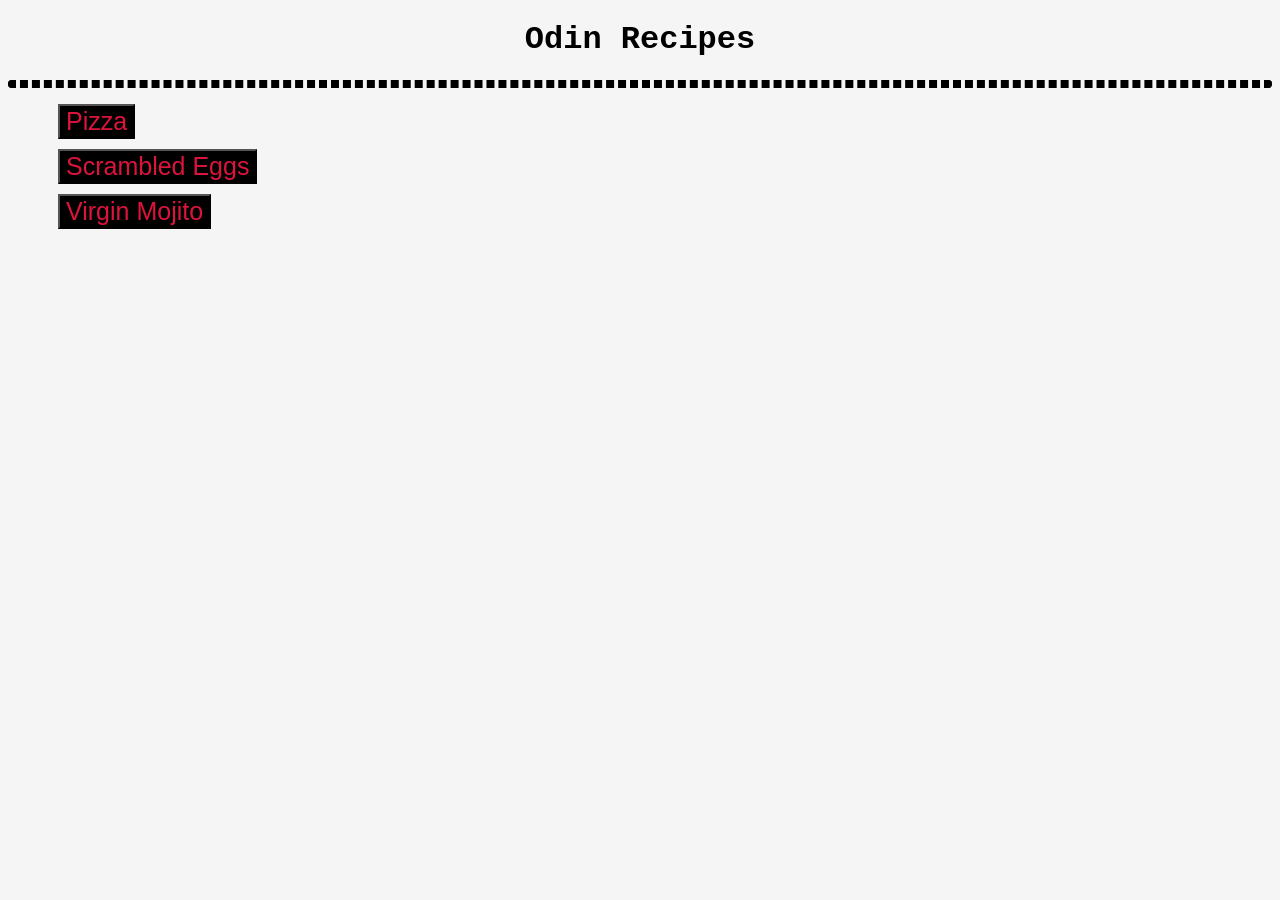
<file: index.html>
<!DOCTYPE html>
<html lang="en">
<head>
    <meta charset="UTF-8">
    <meta name="viewport" content="width=device-width, initial-scale=1.0">
    <link href="style.css" rel="stylesheet">
    <title>Odin Recipes</title>
</head>
<body>
    <h1>Odin Recipes</h1>
    <hr>
    <ul class="listicle">
        <li><a href="./recipes/pizza.html"><button>Pizza</button></a></li>
        <li><a href="./recipes/scrambled-eggs.html"><button>Scrambled Eggs</button></a></li>
        <li><a href="./recipes/virgin-mojito.html"><button>Virgin Mojito</button></a></li>
    </ul>
</body>
</html>
</file>
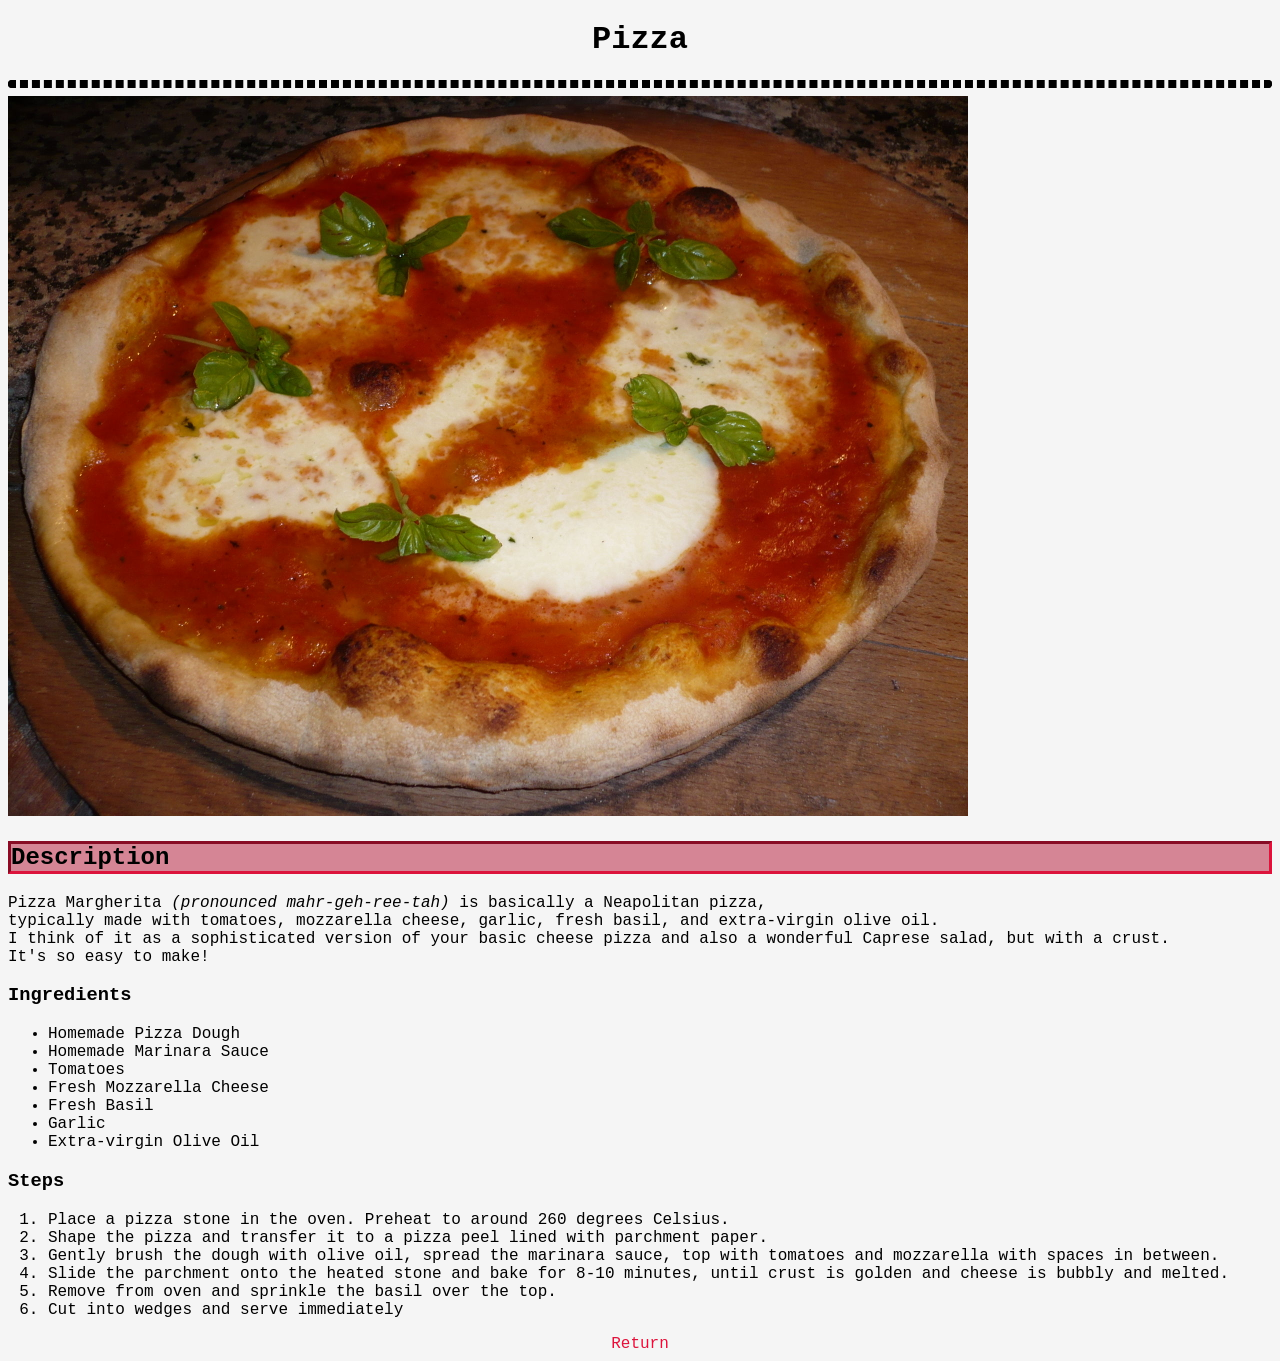
<file: recipes/pizza.html>
<!DOCTYPE html>
<html lang="en">
<head>
    <meta charset="UTF-8">
    <meta name="viewport" content="width=device-width, initial-scale=1.0">
    <link href="./../style.css" rel="stylesheet">
    <title>Pizza</title>
</head>
<body>
    <h1>Pizza</h1>
    <hr>
    <img src="./../img/pizza.jpg" alt="Tasty, homemade margherita pizza" width="960" height="720">
    <h2>Description</h2>
    <p>Pizza Margherita <em>(pronounced mahr-geh-ree-tah)</em> is basically a Neapolitan pizza,
        <br>typically made with tomatoes, mozzarella cheese, garlic, fresh basil, and extra-virgin olive oil.
        <br>I think of it as a sophisticated version of your basic cheese pizza and also a wonderful Caprese salad, but with a crust. 
        <br>It's so easy to make!
    </p>
    <h3>Ingredients</h3>
        <ul>
            <li>Homemade Pizza Dough</li>
            <li>Homemade Marinara Sauce</li>
            <li>Tomatoes</li>
            <li>Fresh Mozzarella Cheese</li>
            <li>Fresh Basil</li>
            <li>Garlic</li>
            <li>Extra-virgin Olive Oil</li>
        </ul>
    <h3>Steps</h3>
        <ol>
            <li>Place a pizza stone in the oven. Preheat to around 260 degrees Celsius.</li>
            <li>Shape the pizza and transfer it to a pizza peel lined with parchment paper.</li>
            <li>Gently brush the dough with olive oil, spread the marinara sauce, top with tomatoes and mozzarella with spaces in between.</li>
            <li>Slide the parchment onto the heated stone and bake for 8-10 minutes, until crust is golden and cheese is bubbly and melted.</li>
            <li>Remove from oven and sprinkle the basil over the top.</li>
            <li>Cut into wedges and serve immediately</li>
        </ol>
   
    <a href="./../index.html" class="linked">Return</a>
</body>
</html>
</file>
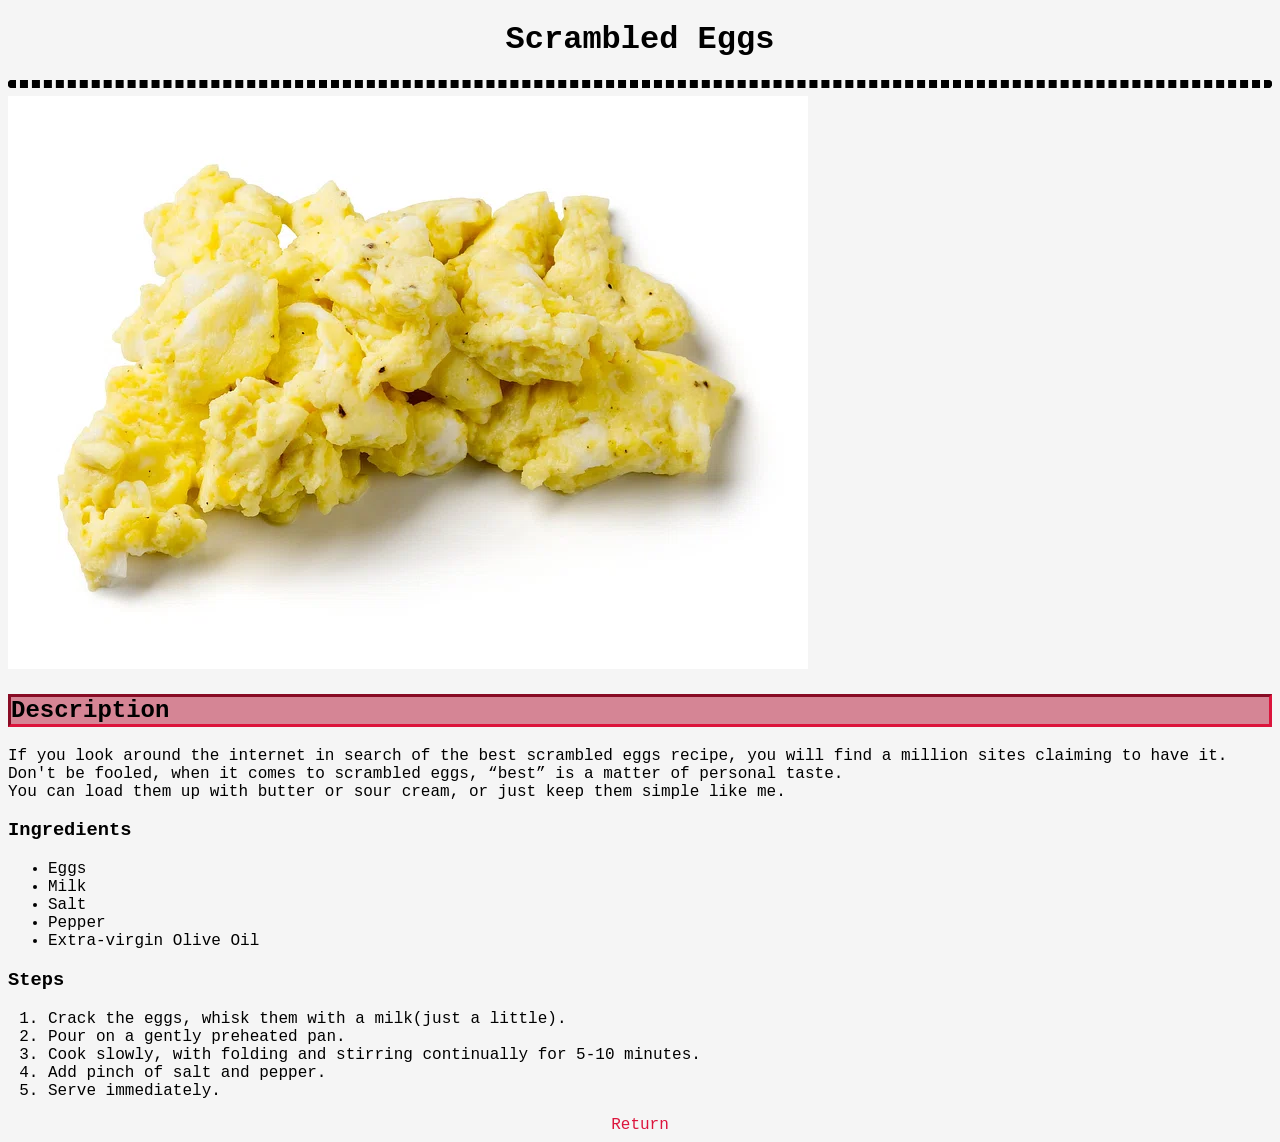
<file: recipes/scrambled-eggs.html>
<!DOCTYPE html>
<html lang="en">
<head>
    <meta charset="UTF-8">
    <meta name="viewport" content="width=device-width, initial-scale=1.0">
    <link href="./../style.css" rel="stylesheet">
    <title>Scrambled Eggs</title>
</head>
<body>
    <h1>Scrambled Eggs</h1>
    <hr>
    <img src="./../img/scrambled-eggs.jpg" alt="Generic scrambled eggs">
    <h2>Description</h2>
    <p> 
        If you look around the internet in search of the best scrambled eggs recipe, you will find a million sites claiming to have it. 
        <br>Don't be fooled, when it comes to scrambled eggs, “best” is a matter of personal taste.
        <br>You can load them up with butter or sour cream, or just keep them simple like me.
    </p>
    <h3>Ingredients</h3>
        <ul>
            <li>Eggs</li>
            <li>Milk</li>
            <li>Salt</li>
            <li>Pepper</li>
            <li>Extra-virgin Olive Oil</li>
        </ul>
    <h3>Steps</h3>
        <ol>
            <li>Crack the eggs, whisk them with a milk(just a little).</li>
            <li>Pour on a gently preheated pan.</li>
            <li>Cook slowly, with folding and stirring continually for 5-10 minutes.</li>
            <li>Add pinch of salt and pepper.</li>
            <li>Serve immediately.</li>
        </ol>
    <a href="./../index.html" class="linked">Return</a>
</body>
</html>
</file>
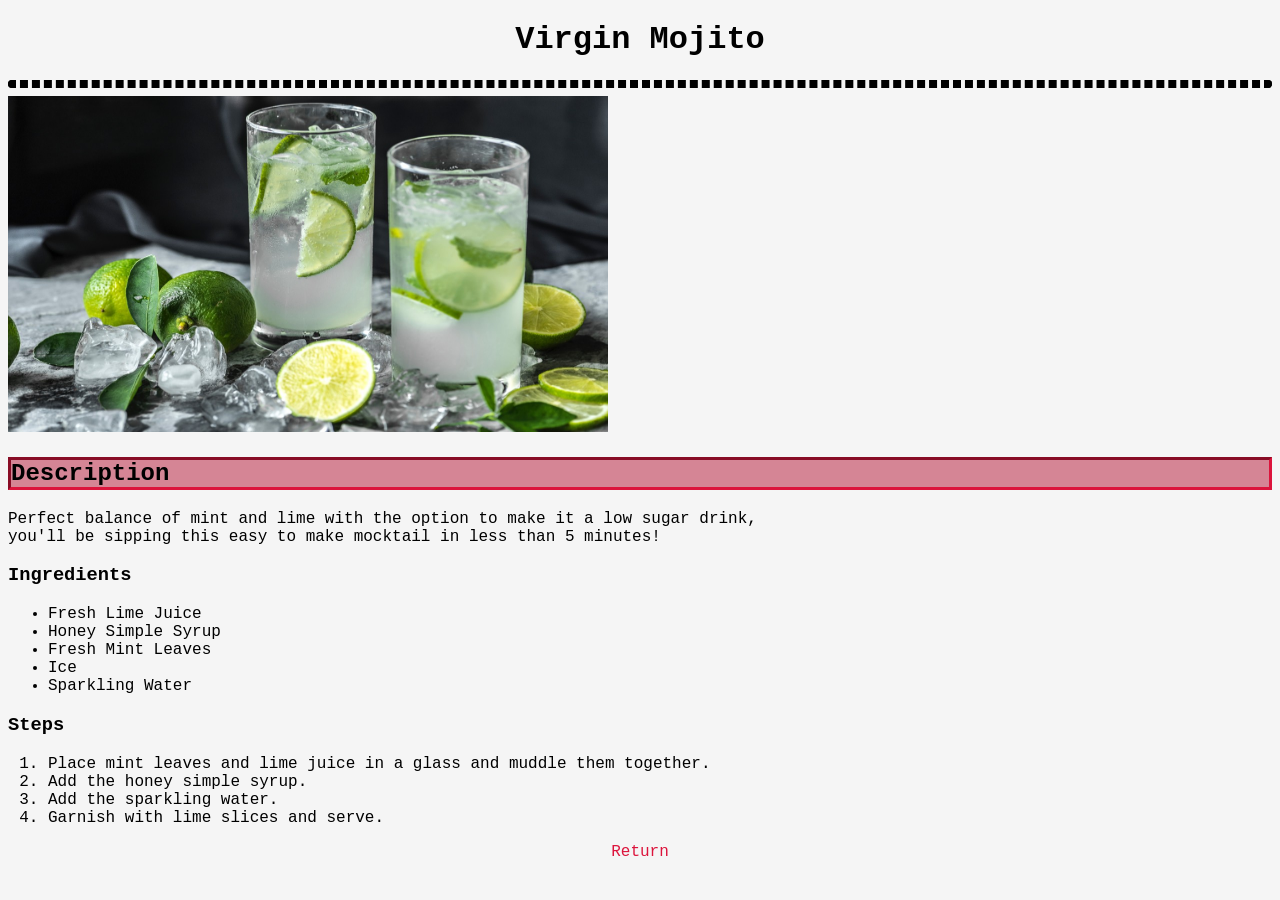
<file: recipes/virgin-mojito.html>
<!DOCTYPE html>
<html lang="en">
<head>
    <meta charset="UTF-8">
    <meta name="viewport" content="width=device-width, initial-scale=1.0">
    <link href="./../style.css" rel="stylesheet">
    <title>Virgin Mojito</title>
</head>
<body>
    <h1>Virgin Mojito</h1>
    <hr>
    <img src="./../img/virgin-mojito.jpg" alt="Refreshing Virgin Mojito Cocktail with Lime and Mint" width="600" height="336">
    <h2>Description</h2>
    <p> 
        Perfect balance of mint and lime with the option to make it a low sugar drink, 
        <br>you'll be sipping this easy to make mocktail in less than 5 minutes!
    </p>
    <h3>Ingredients</h3>
        <ul>
            <li>Fresh Lime Juice</li>
            <li>Honey Simple Syrup</li>
            <li>Fresh Mint Leaves</li>
            <li>Ice</li>
            <li>Sparkling Water</li>
        </ul>
    <h3>Steps</h3>
        <ol>
            <li>Place mint leaves and lime juice in a glass and muddle them together.</li>
            <li>Add the honey simple syrup.</li>
            <li>Add the sparkling water.</li>
            <li>Garnish with lime slices and serve.</li>
        </ol>
    <a href="./../index.html" class="linked">Return</a>
</body>
</html>
</file>
<file: style.css>
html {
    font-family:'Courier New', Courier, monospace, serif;
    background-color: #f5f5f5;
}

h1 {
    text-align: center;
}

hr {
    border: 4px dashed;
    border-radius: 4px;
    border-color: black;
}

h2 {
    background-color: rgb(213, 133, 149);
    padding: 5px 5px 5px auto;
    border: inset 3px crimson;
}

img {
    align-self: center;

}


button {
    display: block;
    color: crimson;
    font-size: 25px;
    background-color: black;
    cursor: pointer;
    margin: 10px;

}

a {
    
    text-decoration: none;
    color: crimson;
}

.listicle {
    list-style: none;
}

.linked {
    display: block;
    text-align: center;
}
</file>
